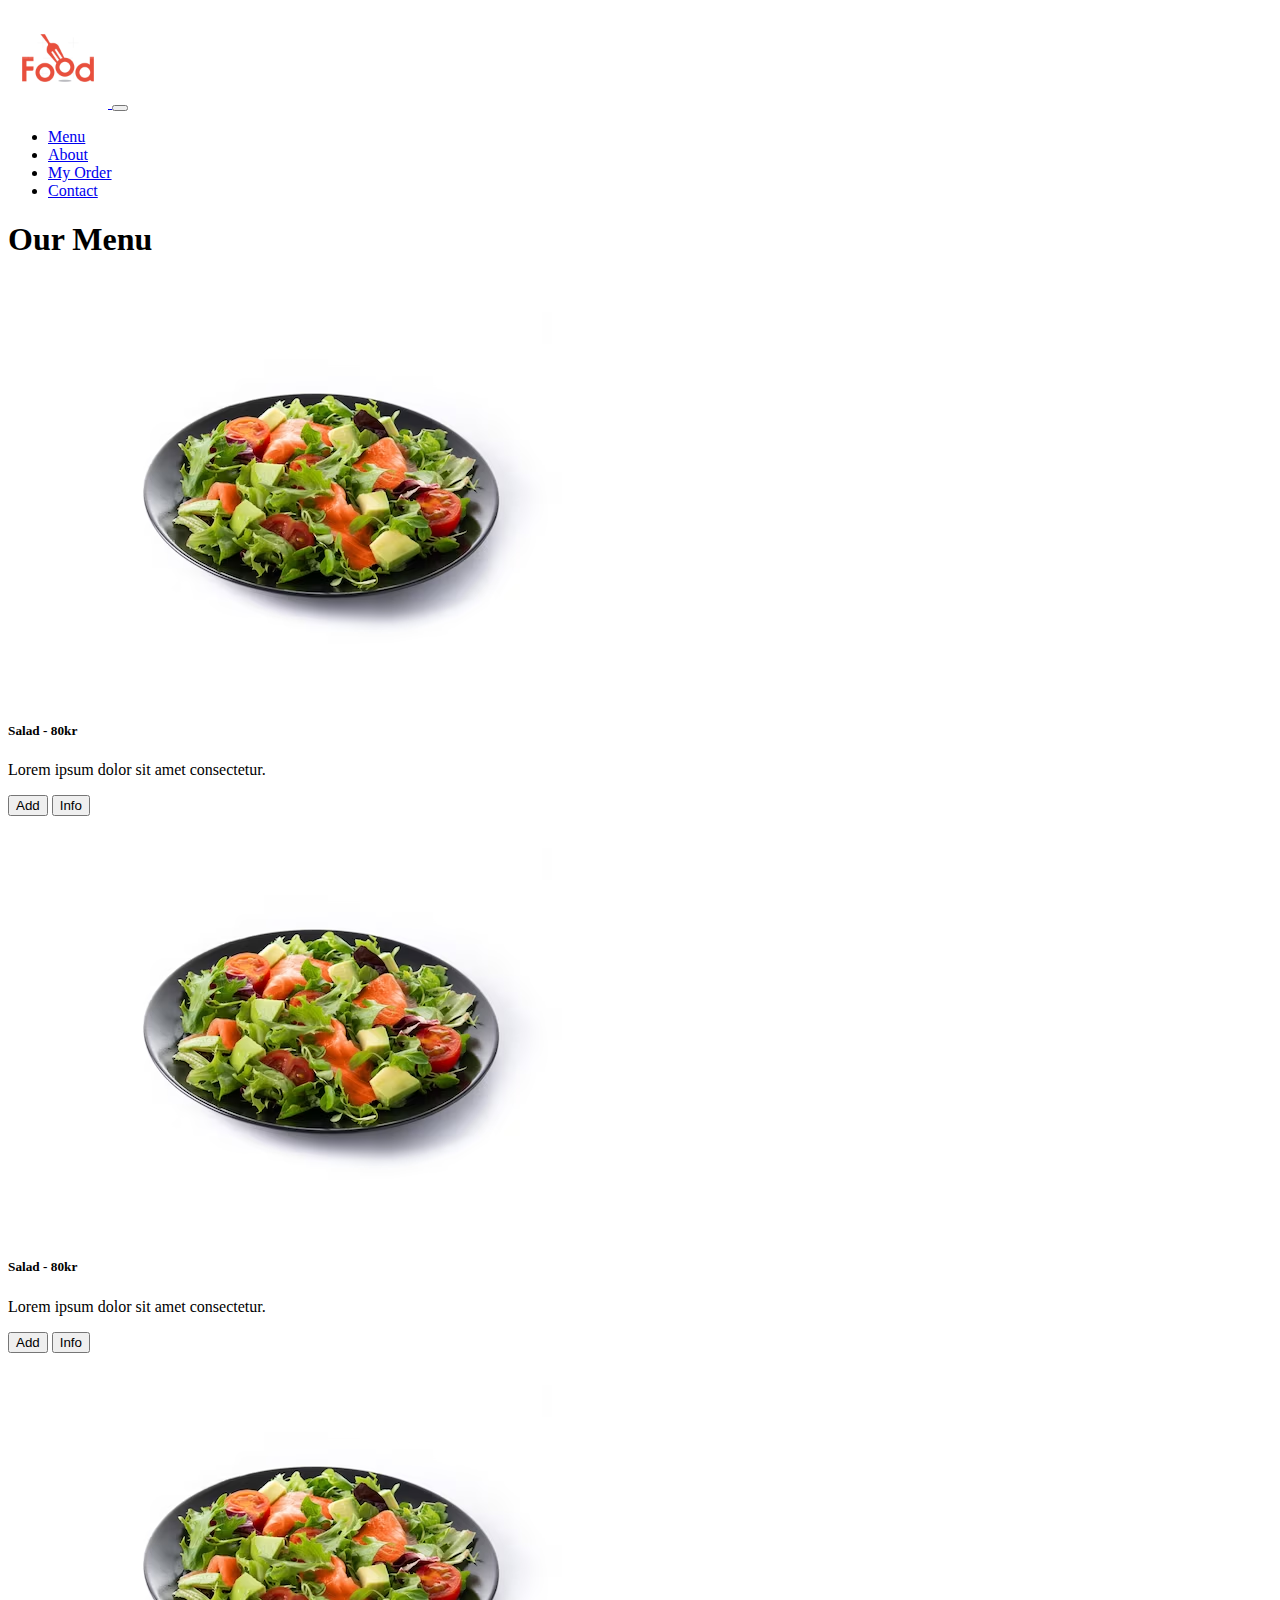
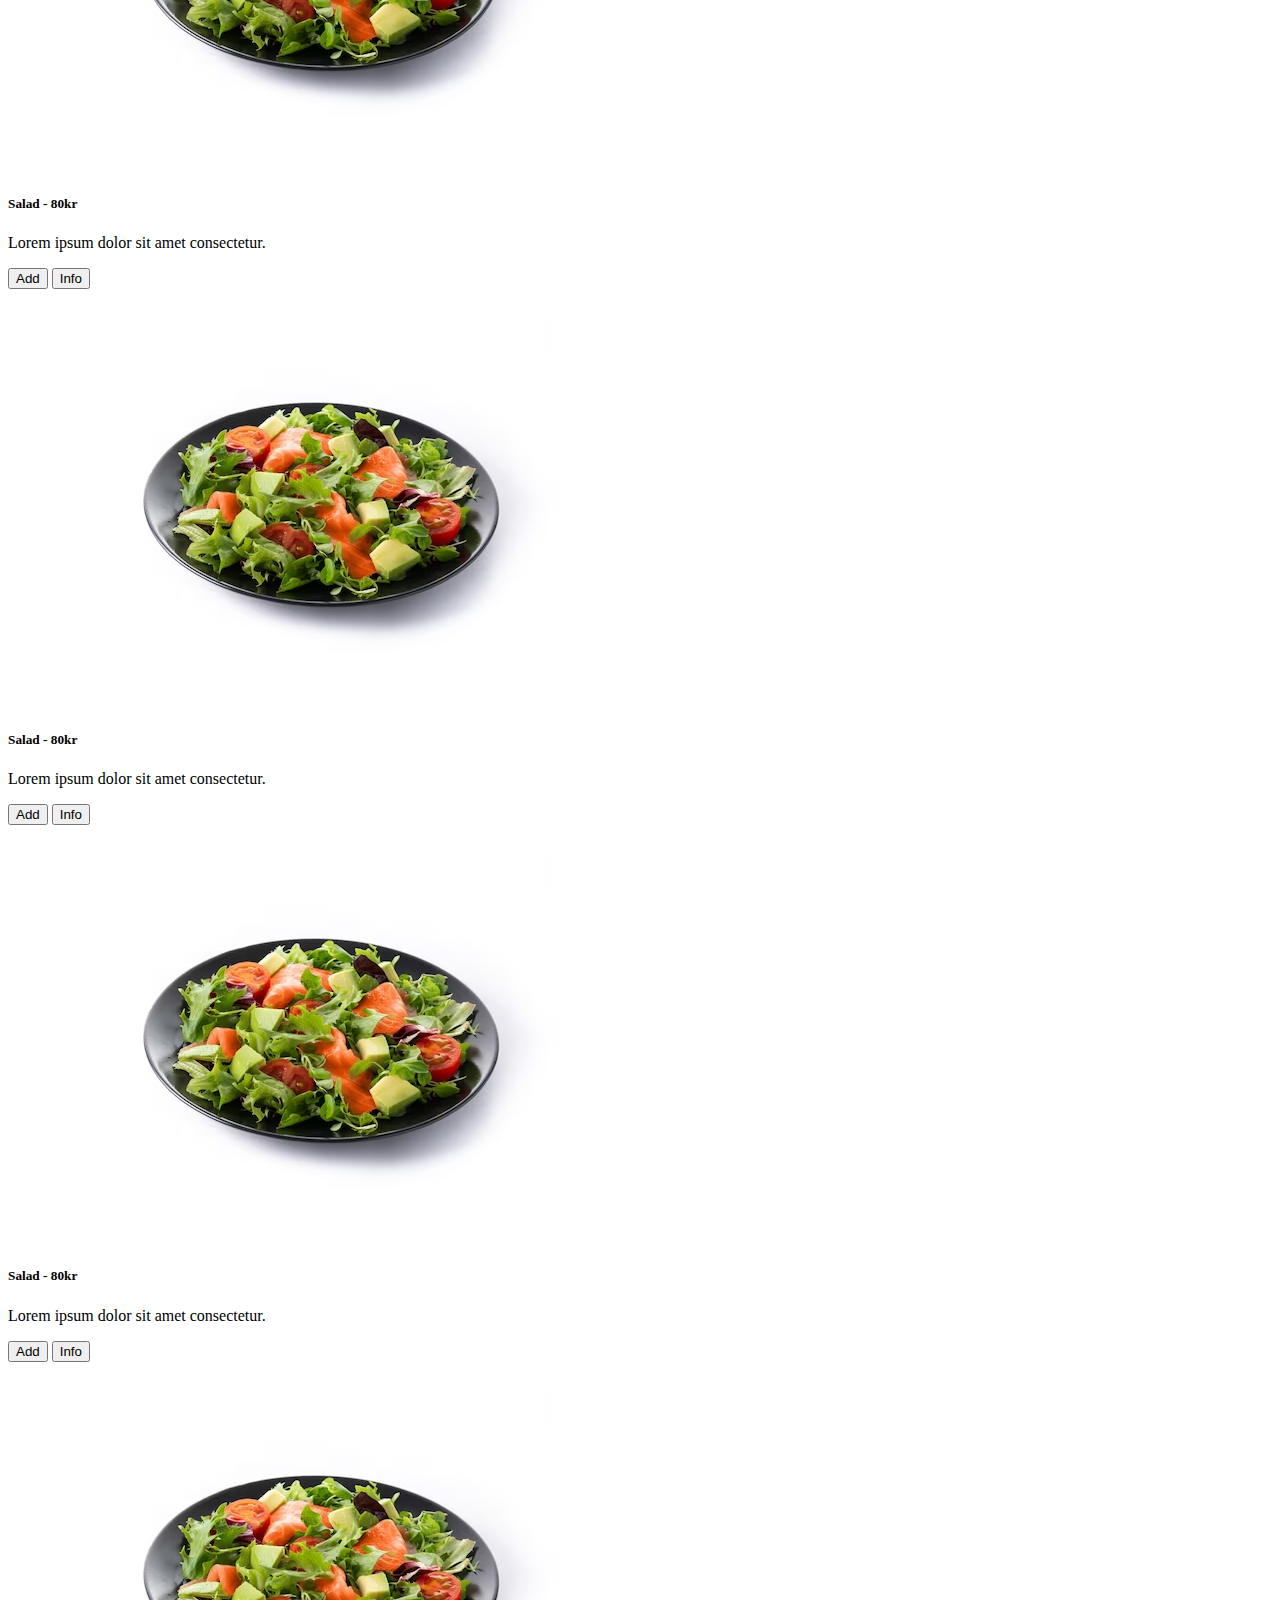
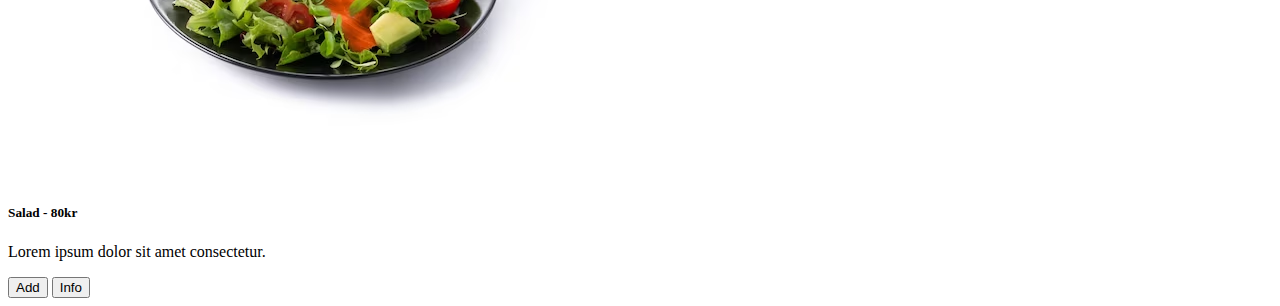
<file: index.html>
<!DOCTYPE html>
<html lang="en">
  <head>
    <meta charset="UTF-8" />
    <meta name="viewport" content="width=device-width, initial-scale=1.0" />
    <title>Document</title>
    <link
      href="https://cdn.jsdelivr.net/npm/bootstrap@5.3.2/dist/css/bootstrap.min.css"
      rel="stylesheet"
      integrity="sha384-T3c6CoIi6uLrA9TneNEoa7RxnatzjcDSCmG1MXxSR1GAsXEV/Dwwykc2MPK8M2HN"
      crossorigin="anonymous"
    />
    <script
      src="https://cdn.jsdelivr.net/npm/bootstrap@5.3.2/dist/js/bootstrap.bundle.min.js"
      integrity="sha384-C6RzsynM9kWDrMNeT87bh95OGNyZPhcTNXj1NW7RuBCsyN/o0jlpcV8Qyq46cDfL"
      crossorigin="anonymous"
    ></script>
  </head>
  <body>
    <nav class="navbar navbar-expand-lg navbar-light bg-white">
      <div class="container">
        <a class="navbar-brand" href="index.html">
          <img
            src="./images/logo.jpg"
            alt=""
            class="img-fluid"
            style="max-width: 100px"
          />
        </a>
        <button
          class="navbar-toggler"
          type="button"
          data-bs-toggle="collapse"
          data-bs-target="#navbarSupportedContent"
          aria-controls="navbarSupportedContent"
          aria-expanded="false"
          aria-label="Toggle navigation"
        >
          <span class="navbar-toggler-icon"></span>
        </button>

        <div
          class="collapse navbar-collapse justify-content-center"
          id="navbarSupportedContent"
        >
          <ul class="navbar-nav fs-5">
            <li class="nav-item">
              <a class="nav-link text-danger px-3" href="menu.html">Menu</a>
            </li>
            <li class="nav-item">
              <a class="nav-link text-danger px-3" href="about.html">About</a>
            </li>
            <li class="nav-item">
              <a class="nav-link text-danger px-3" href="order.html"
                >My Order</a
              >
            </li>
            <li class="nav-item">
              <a class="nav-link text-danger px-3" href="contact.html"
                >Contact</a
              >
            </li>
          </ul>
        </div>
      </div>
    </nav>

    <div class="container">
      <h1 class="page-title text-center mt-5 text-danger">Our Menu</h1>
      <div class="row">
        <div class="col-lg-4 col-md-6 col-sm-12 mb-4">
          <div class="card">
            <img src="images/salad.avif" class="card-img-top" alt="" />
            <div class="card-body">
              <h5 class="card-title">Salad - 80kr</h5>
              <p class="card-text">Lorem ipsum dolor sit amet consectetur.</p>
              <button class="btn btn-primary">Add</button>
              <button class="btn btn-secondary">Info</button>
            </div>
          </div>
        </div>
        <div class="col-lg-4 col-md-6 col-sm-12 mb-4">
          <div class="card">
            <img src="images/salad.avif" class="card-img-top" alt="" />
            <div class="card-body">
              <h5 class="card-title">Salad - 80kr</h5>
              <p class="card-text">Lorem ipsum dolor sit amet consectetur.</p>
              <button class="btn btn-primary">Add</button>
              <button class="btn btn-secondary">Info</button>
            </div>
          </div>
        </div>
        <div class="col-lg-4 col-md-6 col-sm-12 mb-4">
          <div class="card">
            <img src="images/salad.avif" class="card-img-top" alt="" />
            <div class="card-body">
              <h5 class="card-title">Salad - 80kr</h5>
              <p class="card-text">Lorem ipsum dolor sit amet consectetur.</p>
              <button class="btn btn-primary">Add</button>
              <button class="btn btn-secondary">Info</button>
            </div>
          </div>
        </div>
        <div class="col-lg-4 col-md-6 col-sm-12 mb-4">
          <div class="card">
            <img src="images/salad.avif" class="card-img-top" alt="" />
            <div class="card-body">
              <h5 class="card-title">Salad - 80kr</h5>
              <p class="card-text">Lorem ipsum dolor sit amet consectetur.</p>
              <button class="btn btn-primary">Add</button>
              <button class="btn btn-secondary">Info</button>
            </div>
          </div>
        </div>
        <div class="col-lg-4 col-md-6 col-sm-12 mb-4">
          <div class="card">
            <img src="images/salad.avif" class="card-img-top" alt="" />
            <div class="card-body">
              <h5 class="card-title">Salad - 80kr</h5>
              <p class="card-text">Lorem ipsum dolor sit amet consectetur.</p>
              <button class="btn btn-primary">Add</button>
              <button class="btn btn-secondary">Info</button>
            </div>
          </div>
        </div>
        <div class="col-lg-4 col-md-6 col-sm-12 mb-4">
          <div class="card">
            <img src="images/salad.avif" class="card-img-top" alt="" />
            <div class="card-body">
              <h5 class="card-title">Salad - 80kr</h5>
              <p class="card-text">Lorem ipsum dolor sit amet consectetur.</p>
              <button class="btn btn-primary">Add</button>
              <button class="btn btn-secondary">Info</button>
            </div>
          </div>
        </div>
      </div>
    </div>
  </body>
</html>
</file>
